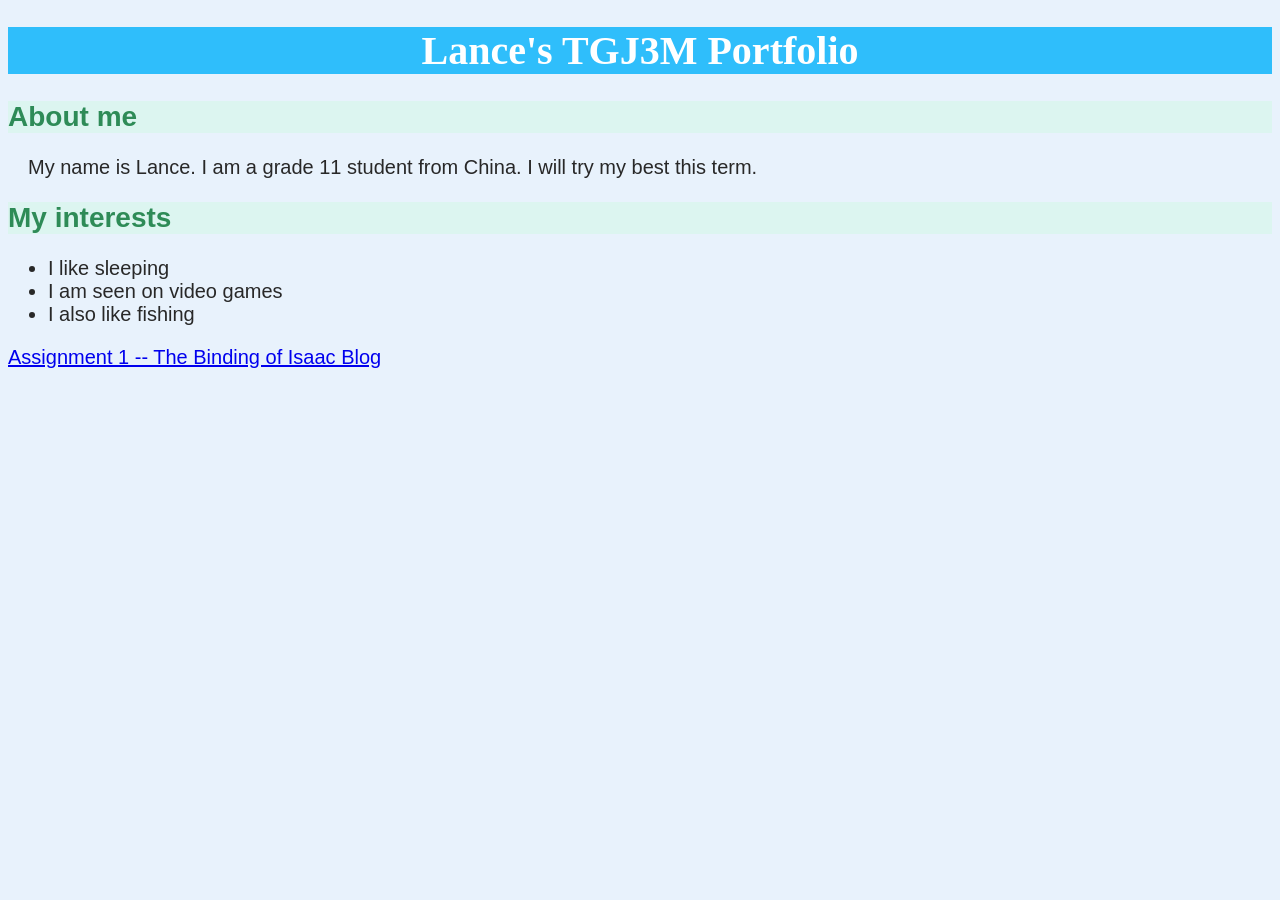
<file: index.html>
<!DOCTYPE html>
<html lang="en">

<head>
<title>Portfolio</title>
<link rel="stylesheet" href="styles.css">
</head>

<body>

<h1>Lance's TGJ3M Portfolio</h1>
<h2>About me</h2>
<p>My name is Lance. I am a grade 11 student from China. I will try my best this term.</p>
<h2>My interests</h2>
<ul>
<li>I like sleeping </li>
<li>I am seen on video games</li>
<li>I also like fishing</li> 
</ul>
<a href="isaac.html">Assignment 1 -- The Binding of Isaac Blog </a>

</body>

</html>
</file>
<file: styles.css>
body {
    color: rgb(40, 40, 40);
    font-size: 20px;
    font-family: Arial, Helvetica, sans-serif;
}

h1 {
    color: rgb(255, 255, 255);
    font-size: 40px;
    background-color: rgb(47, 190, 251);
    font-family: Georgia, 'Times New Roman', Times, serif;
    text-align: center;
}

h2 {
    color: seagreen;
    font-size: 28px;
    background-color: rgb(220, 245, 240);
    font-family: Verdana, Geneva, Tahoma, sans-serif;
}

html {
    background-color: rgb(232, 242, 252);
}

p {
    text-indent: 1em;
}
</file>
